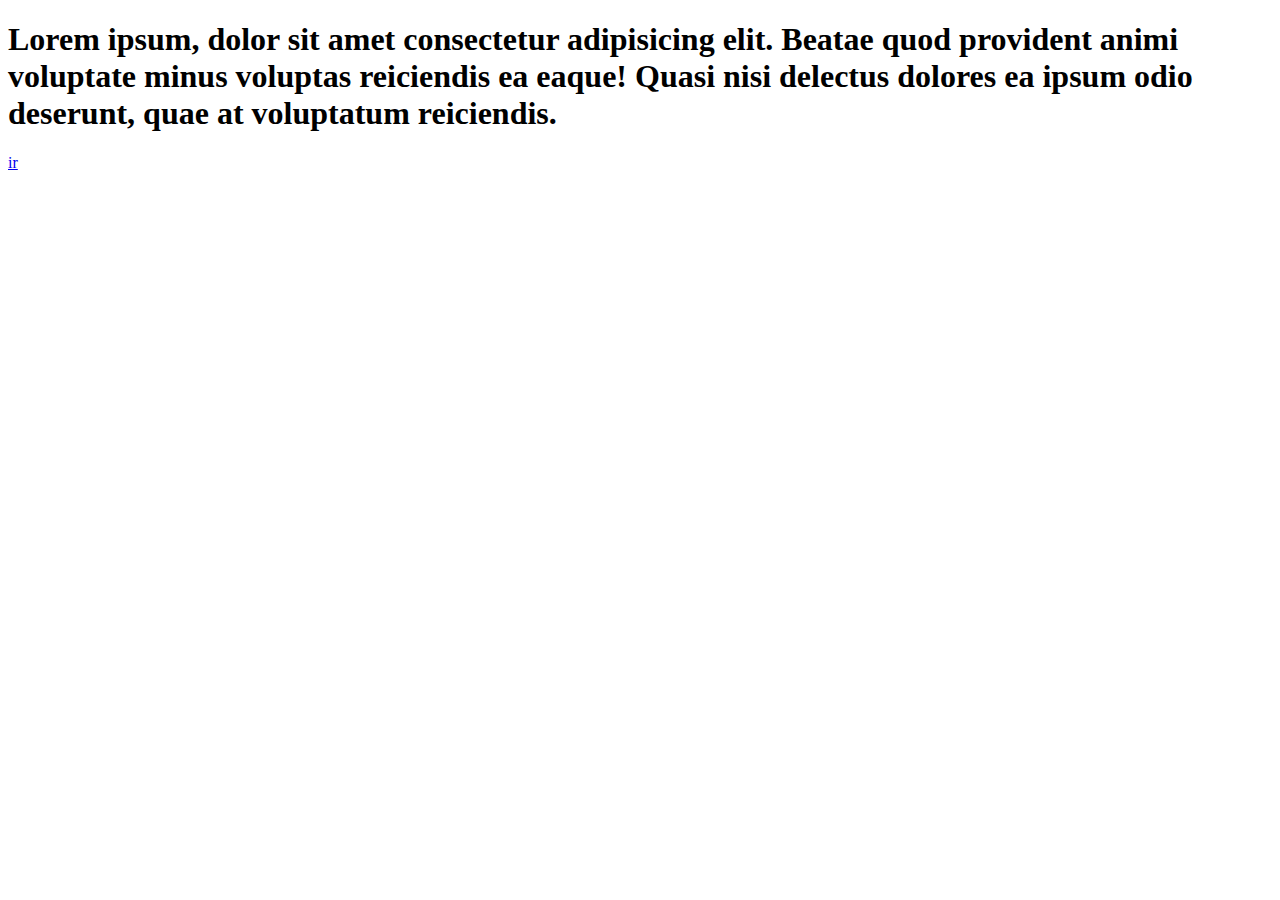
<file: Practicas/Prueba/des.html>
<!DOCTYPE html>
<html lang="en">
<head>
    <meta charset="UTF-8">
    <meta name="viewport" content="width=device-width, initial-scale=1.0">
    <title>Pagina</title>
</head>
<body>
    <h1>Lorem ipsum, dolor sit amet consectetur adipisicing elit. Beatae quod provident animi voluptate minus voluptas reiciendis ea eaque! Quasi nisi delectus dolores ea ipsum odio deserunt, quae at voluptatum reiciendis.</h1>
    <a href="./../../index.html">ir</a>
</body>
</html>
</file>
